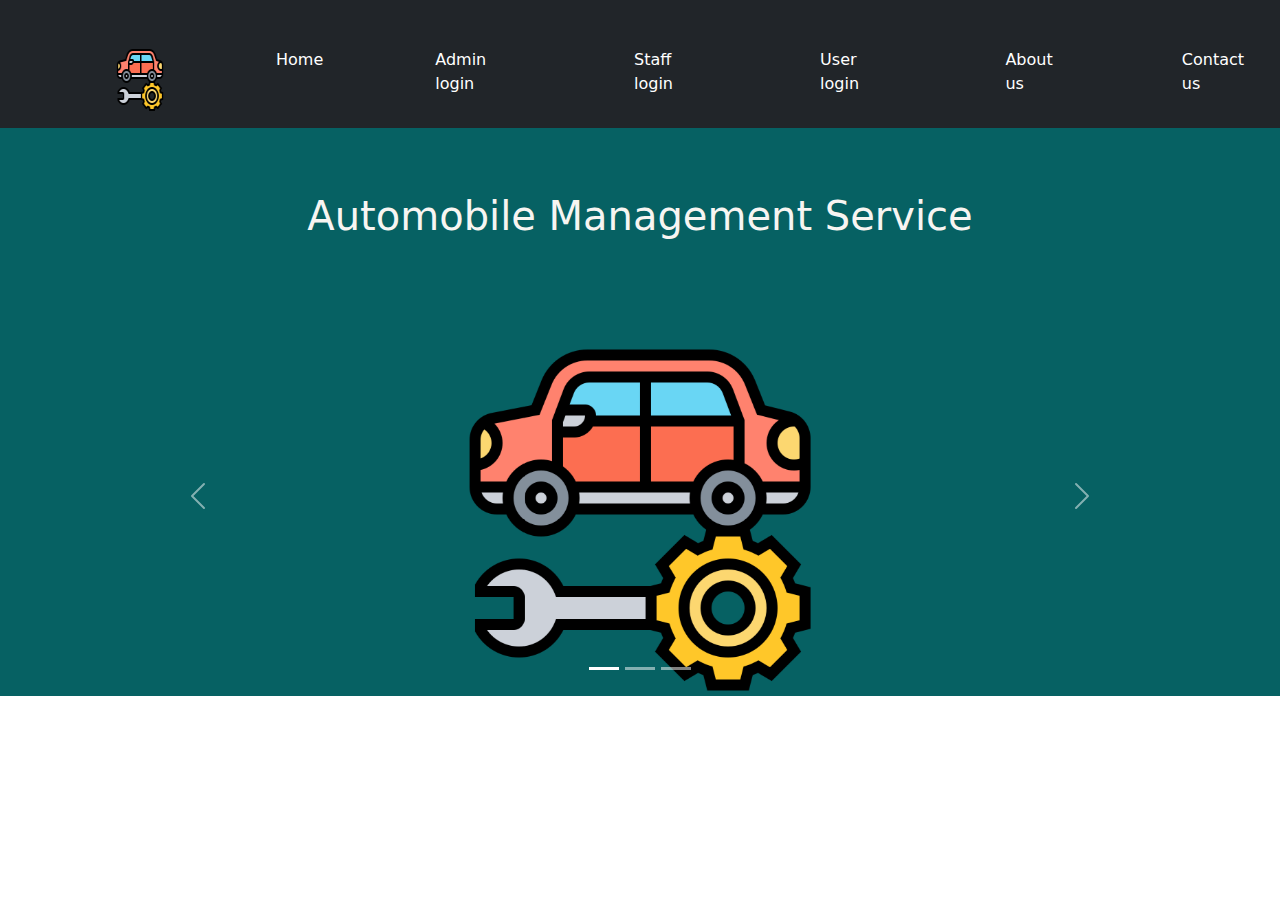
<file: AutomobileManagement/index.html>
<!DOCTYPE html>
<html lang="en">
<head>
    <meta charset="UTF-8">
    <meta http-equiv="X-UA-Compatible" content="IE=edge">
    <meta name="viewport" content="width=device-width, initial-scale=1.0">
    <title>Automibile Management Service</title>
    <!-- //including boot strap -->

<link href="https://cdn.jsdelivr.net/npm/bootstrap@5.1.3/dist/css/bootstrap.min.css" rel="stylesheet">
<link rel="stylesheet" href="styles.css">

<script src="https://cdn.jsdelivr.net/npm/bootstrap@5.1.3/dist/js/bootstrap.bundle.min.js"></script>


<!-- adding logo -->

<link rel="shortcut icon" href="maintenance.png" type="image/x-icon">
</head>
<body>
    <nav class="navbar navbar-expand-sm bg-dark">

        <div class="container-fluid">
          <!-- Links -->

          
          <ul class="navbar-nav">
            <li class="nav-item">
                <a class="nav-link" href="#"><img class ="logo" src="maintenance.png"></img></a>
              </li>
            <li class="nav-item">
              <a class="nav-link" href="#">Home</a>
            </li>
            
            <li class="nav-item">
              <a class="nav-link" href="admin.html">Admin login</a>
            </li>
            <li class="nav-item">
              <a class="nav-link" href="#">Staff login</a>
            </li>
            <li class="nav-item">
                <a class="nav-link" href="#">User login</a>
              </li>
             
              <li class="nav-item">
                <a class="nav-link" href="#">About us</a>
              </li>
              <li class="nav-item">
                <a class="nav-link" href="#">Contact us</a>
              </li>
          </ul>
        </div>
      
      </nav>

      <div class="head1">
        <p class="h1">Automobile Management Service</p>

     

      <div class="carousel">
          <!-- Carousel -->
<div id="demo" class="carousel slide" data-bs-ride="carousel">

    <!-- Indicators/dots -->
    <div class="carousel-indicators">
      <button type="button" data-bs-target="#demo" data-bs-slide-to="0" class="active"></button>
      <button type="button" data-bs-target="#demo" data-bs-slide-to="1"></button>
      <button type="button" data-bs-target="#demo" data-bs-slide-to="2"></button>
    </div>
  
    <!-- The slideshow/carousel -->
    <div class="carousel-inner">
      <div class="carousel-item active">
        <img class="img1"src="maintenance.png" alt="Los Angeles" class="d-block w-100">
      </div>
      <div class="carousel-item">
        <img class="img1" src="maintenance.png" alt="Chicago" class="d-block w-100">
      </div>
      <div class="carousel-item">
        <img class="img1" src="maintenance.png" alt="New York" class="d-block w-100">
      </div>
    </div>
  
    <!-- Left and right controls/icons -->
    <button class="carousel-control-prev" type="button" data-bs-target="#demo" data-bs-slide="prev">
      <span class="carousel-control-prev-icon"></span>
    </button>
    <button class="carousel-control-next" type="button" data-bs-target="#demo" data-bs-slide="next">
      <span class="carousel-control-next-icon"></span>
    </button>
  </div>
      </div>
    </div>

</body>
</html>
</file>
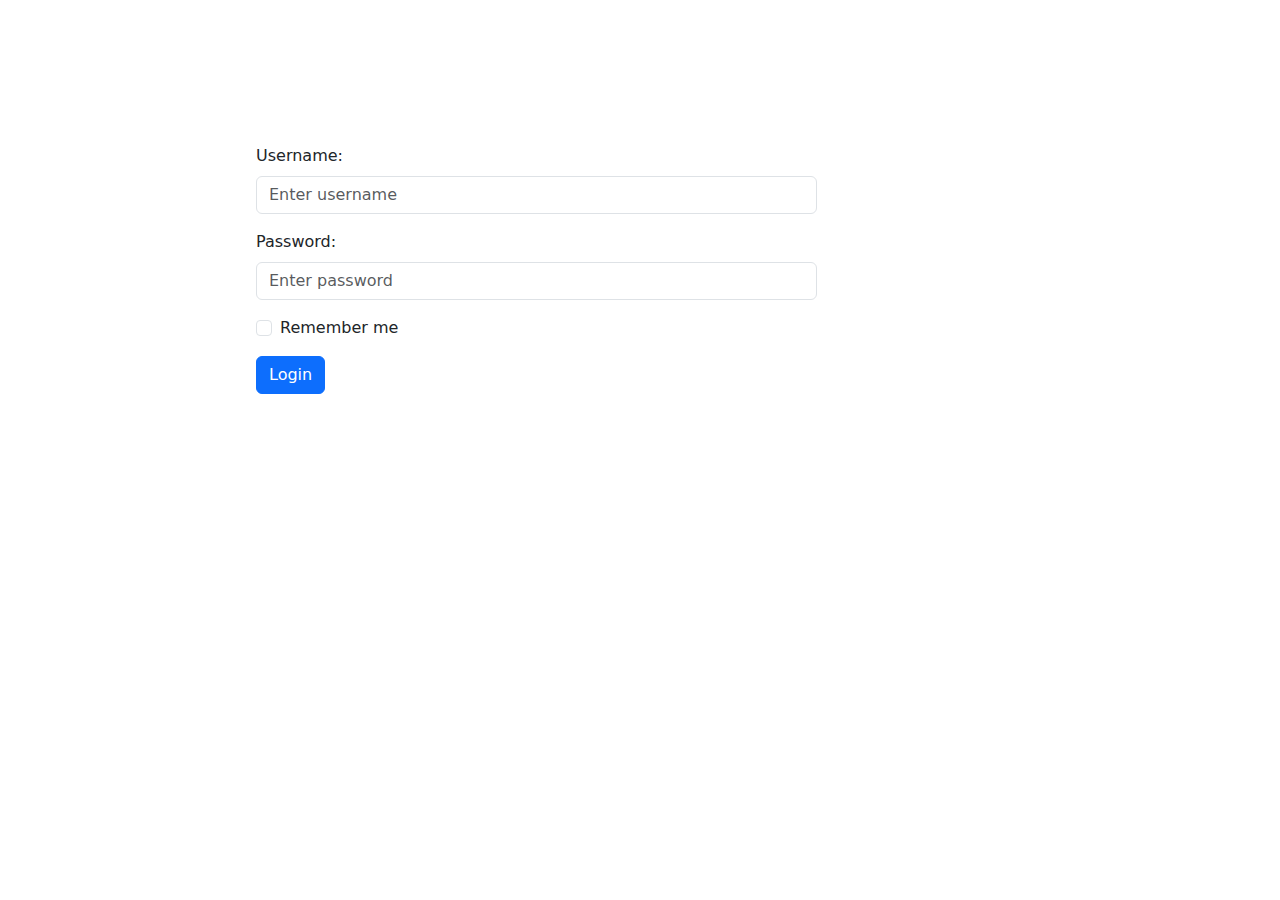
<file: AutomobileManagement/admin.html>
<!DOCTYPE html>
<html lang="en">
<head>
    <meta charset="UTF-8">
    <meta http-equiv="X-UA-Compatible" content="IE=edge">
    <meta name="viewport" content="width=device-width, initial-scale=1.0">
    <title>Admin</title>
    
<link href="https://cdn.jsdelivr.net/npm/bootstrap@5.1.3/dist/css/bootstrap.min.css" rel="stylesheet">
<link rel="stylesheet" href="styles.css">

<script src="https://cdn.jsdelivr.net/npm/bootstrap@5.1.3/dist/js/bootstrap.bundle.min.js"></script>
</head>
<body>
    <div class="login">
        <form class="adminForm" action="">
            <div class="mb-3 mt-3">
              <label for="username" class="form-label">Username:</label>
              <input type="text" class="form-control" id="email" placeholder="Enter username" name="username">
            </div>
            <div class="mb-3">
              <label for="pwd" class="form-label">Password:</label>
              <input type="password" class="form-control" id="pwd" placeholder="Enter password" name="pswd">
            </div>
            <div class="form-check mb-3">
              <label class="form-check-label">
                <input class="form-check-input" type="checkbox" name="remember"> Remember me
              </label>
            </div>
            <button type="submit" class="btn btn-primary">Login</button>
          </form>
    </div>
    
</body>
</html>
</file>
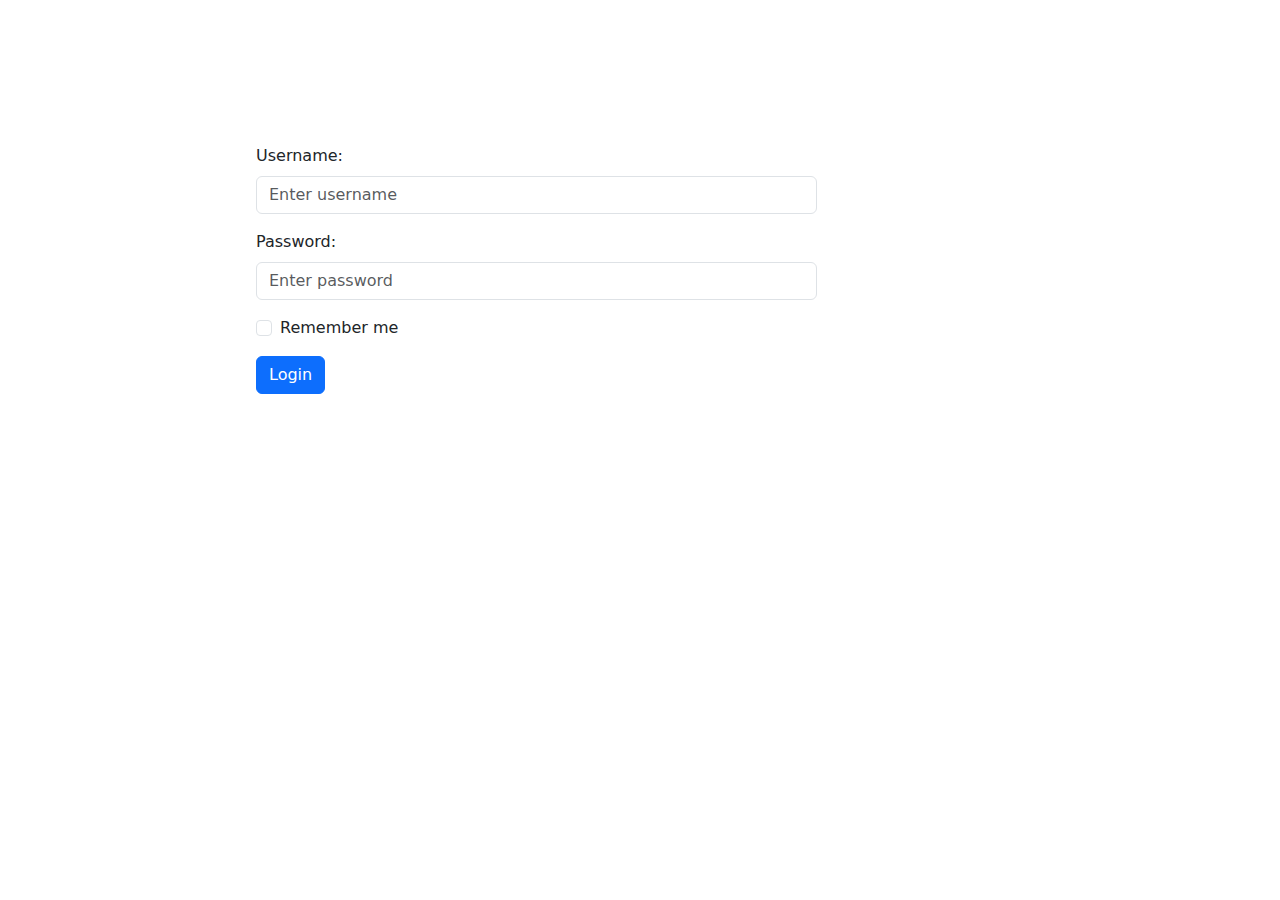
<file: AutomobileManagement/userlogin.html>
<!DOCTYPE html>
<html lang="en">
<head>
    <meta charset="UTF-8">
    <meta http-equiv="X-UA-Compatible" content="IE=edge">
    <meta name="viewport" content="width=device-width, initial-scale=1.0">
    <title>User</title>
    
<link href="https://cdn.jsdelivr.net/npm/bootstrap@5.1.3/dist/css/bootstrap.min.css" rel="stylesheet">
<link rel="stylesheet" href="styles.css">

<script src="https://cdn.jsdelivr.net/npm/bootstrap@5.1.3/dist/js/bootstrap.bundle.min.js"></script>
</head>
<body>
    <div class="login">
        <form class="adminForm" action="">
            <div class="mb-3 mt-3">
              <label for="username" class="form-label">Username:</label>
              <input type="text" class="form-control" id="email" placeholder="Enter username" name="username">
            </div>
            <div class="mb-3">
              <label for="pwd" class="form-label">Password:</label>
              <input type="password" class="form-control" id="pwd" placeholder="Enter password" name="pswd">
            </div>
            <div class="form-check mb-3">
              <label class="form-check-label">
                <input class="form-check-input" type="checkbox" name="remember"> Remember me
              </label>
            </div>
            <button type="submit" class="btn btn-primary">Login</button>
          </form>
    </div>
    
</body>
</html>
</file>
<file: AutomobileManagement/styles.css>
.nav-item{
    padding-left: 6em;
}

.nav-link{
    color: #ffff;
}

.logo{
    height: 4em;
    width: 3em;
}

.navbar-nav{
    margin-top: 2em;
}

.head1{
    background-color: #066163;
    text-align: center;
    padding-top: 4em;
    color: #F7F5F2;
}

.carousel{
    padding-top: 3em;

}

.w-100 {
    width: 100%!important;
}

.img1{
    height:22em
}


.carousel-control-next, .carousel-control-prev {
    
    width: 31%;
}

.adminForm{
    padding-left: 20%;
    padding-top: 10%;
    padding-right: 20%;

}


.form-control {
    display: block;
    width: 73%;
}
</file>
